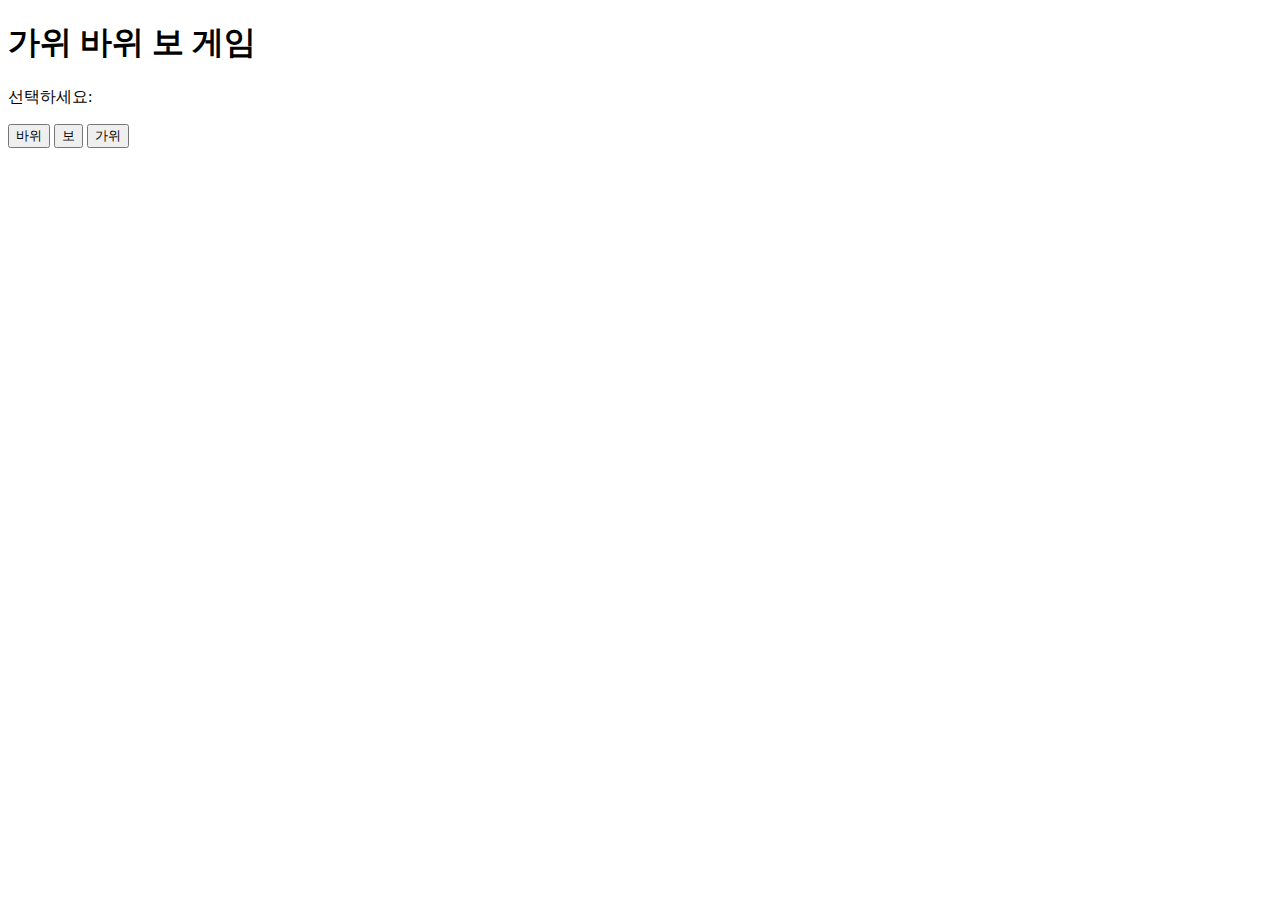
<file: src/main/resources/templates/index.html>
<!DOCTYPE html>
<html lang="ko" xmlns:th="http://www.thymeleaf.org">
<html lang="ko">
<head>
    <meta charset="UTF-8">
    <meta name="viewport" content="width=device-width, initial-scale=1.0">
    <title>가위 바위 보 게임</title>
    <link rel="stylesheet" th:href="@{/css/styles.css}">
</head>

<body>
<h1>가위 바위 보 게임</h1>
<p>선택하세요:</p>
<form action="/play" method="get">
    <button type="submit" name="userChoice" value="rock">바위</button>
    <button type="submit" name="userChoice" value="paper">보</button>
    <button type="submit" name="userChoice" value="scissors">가위</button>
</form>
</body>
</html>
</file>
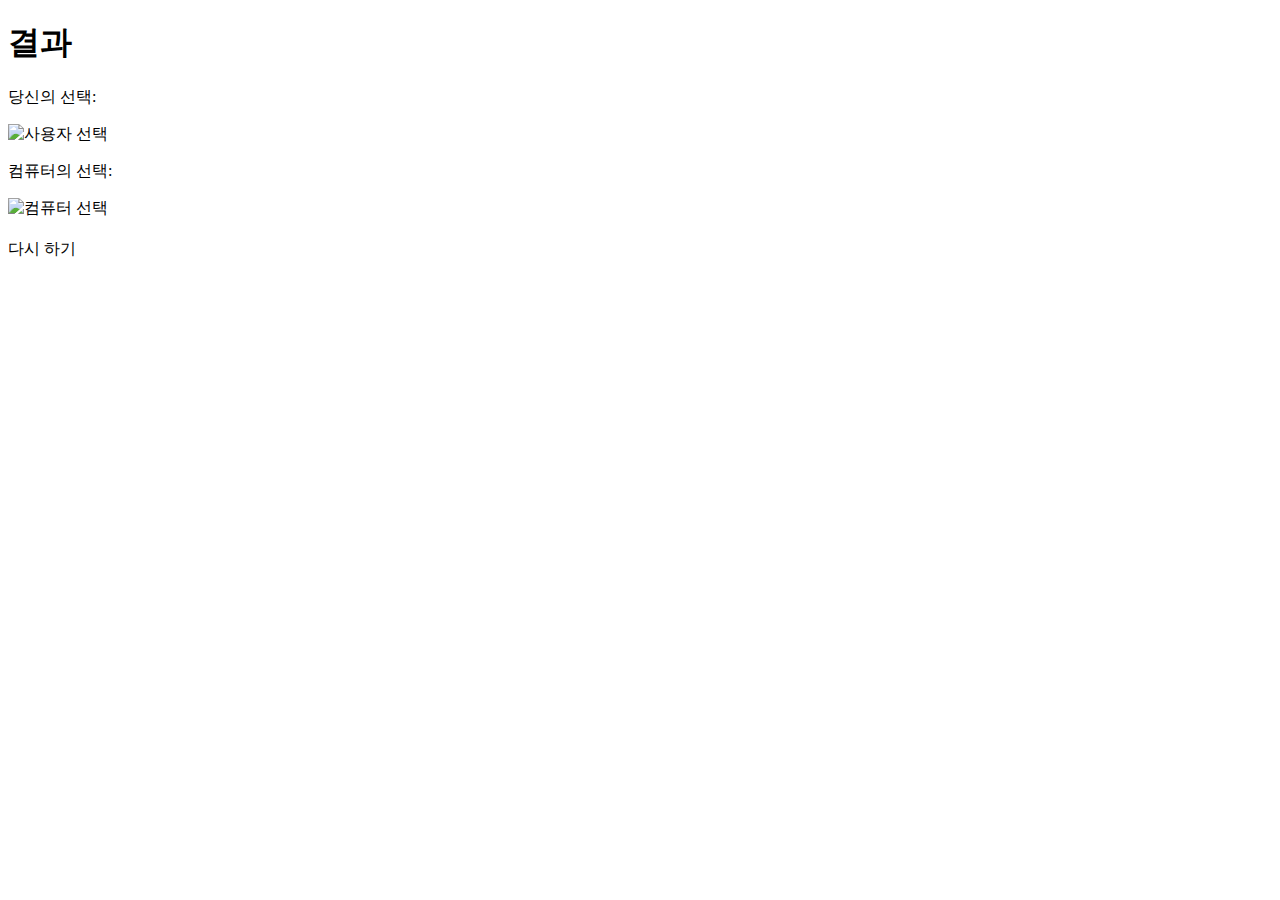
<file: src/main/resources/templates/result.html>
<!DOCTYPE html>
<html lang="ko" xmlns:th="http://www.thymeleaf.org">
<head>
    <meta charset="UTF-8">
    <title>결과</title>
    <link rel="stylesheet" th:href="@{/css/styles.css}">
</head>

<body>
<h1>결과</h1>

<p>당신의 선택:</p>
<img th:src="@{'/images/' + ${userChoice} + '.png'}" alt="사용자 선택">

<p>컴퓨터의 선택:</p>
<img th:src="@{'/images/' + ${computerChoice} + '.png'}" alt="컴퓨터 선택">

<h2 th:text="${result}"></h2>

<a th:href="@{/}">다시 하기</a>
</body>
</html>
</file>
